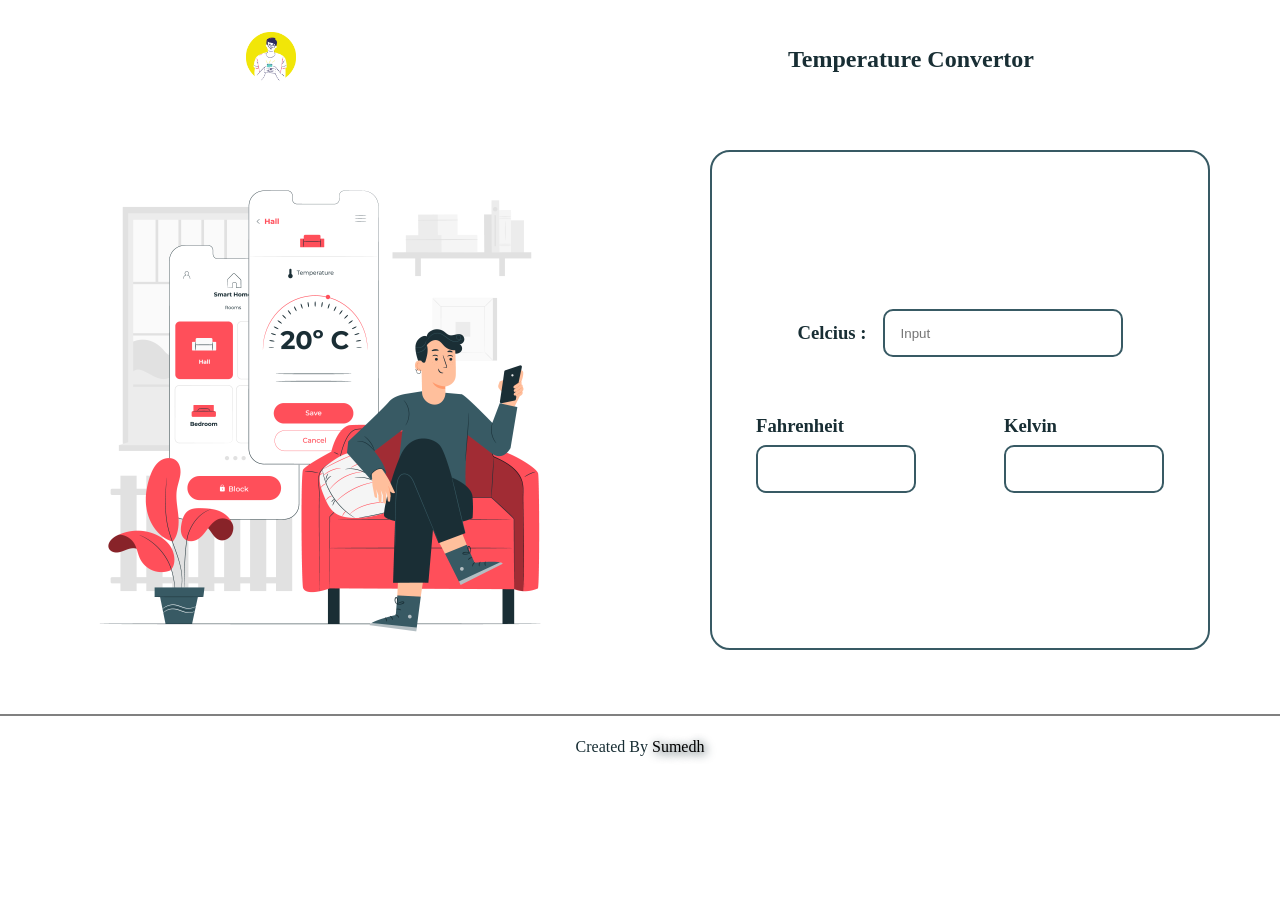
<file: WebProjects/demo/Temperature Converter/index.html>
<!DOCTYPE html>
<html lang="en">

<head>
    <meta charset="UTF-8">
    <meta name="viewport" content="width=device-width, initial-scale=1.0">
    <title>Temperator Convertor</title>
    <link rel="stylesheet" href="style.css">
    <script src="index.js"></script>
</head>

<body>
    <section class="header">
        <a href="">
            <img class="logo" src="src/pic.png" alt="">
        </a>
        <h2>Temperature Convertor</h2>
    </section>
    <section class="main">
        <div class="container">
            <img src="src/img000.jpg" alt="">

            <div class="temp-list">
                <div class="temp-In">
                    <h3>Celcius : </h3>
                    <input id="inputCelcius" type="number" placeholder="Input"
                        oninput="temperatureConverter(this.value)" onchange="temperatureConverter(this.value)">
                </div>
                <div class="temp-Out">
                    <div class="Fahrenheit">
                        <h3>Fahrenheit</h3>
                        <div class="output" id="outputFahrenheit"></div>
                    </div>
                    <div class="Kelvin">
                        <h3>Kelvin</h3>
                        <div class="output" id="outputKelvin"></div>
                    </div>
                </div>

            </div>
        </div>
    </section>
    <footer>
        <span class="f-text1">
            Created By <a href="https://github.com/sumedhx" target="_blank">Sumedh</a>
        </span>
    </footer>
</body>

</html>
</file>
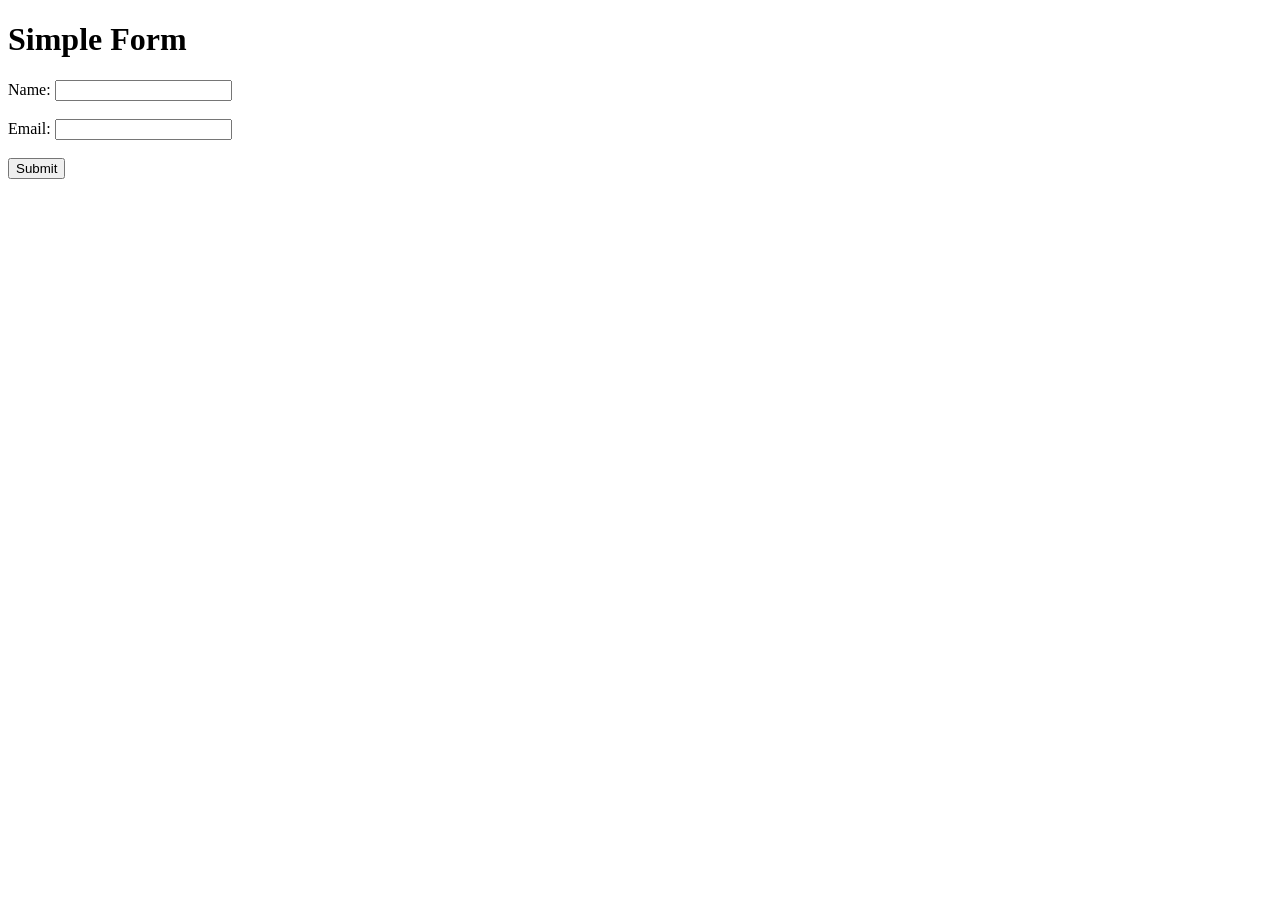
<file: WebProjects/demo/form.html>
<!DOCTYPE html>
<html>
<head>
    <title>Simple Form</title>
</head>
<body>
    <h1>Simple Form</h1>
    <form action="submit.php" method="POST">
        <label for="name">Name:</label>
        <input type="text" id="name" name="name" required><br><br>

        <label for="email">Email:</label>
        <input type="email" id="email" name="email" required><br><br>

        <input type="submit" value="Submit">
    </form>
</body>
</html>
</file>
<file: WebProjects/demo/Temperature Converter/style.css>
*{
    margin: 0;
    padding: 0;
    box-sizing: border-box;
    /* border: 1px solid black; */
}
body{
    /* background-color: #f5f5f5; */
    color: #182E34;
    overflow-x: hidden;
    
}
.header{
    display: flex;
    justify-content: space-around;
    align-items: center;
    padding: 2rem 0;
}
.header a .logo{
    width: 50px;
    height: 50px;
}

.main{
    margin: 2rem 0;
}
.main .container{
    display: flex;
    justify-content: space-around;
    align-items: center;
}
.main img{
    width: 500px;
    height: 500px;
}

.temp-list{
    width: 500px;
    height: 500px;
    display: flex;
    flex-direction: column;
    justify-content: center;
    align-items: center;
    gap: 3rem;
    border: 2px solid #385A64;
    border-radius: 20px;
}
.temp-In{
    display: flex;
    justify-content: space-around;
    align-items: center;
    gap: 1rem;
}
.temp-In input{
    width: 15rem;
    height: 3rem;
    margin: 2px 0;
    padding: 0 1rem;
    border-radius: 10px;
    border: none;
    border: 2px solid #385A64;
    /* box-shadow: 1px 1px 10px #FF4F5B; */
}
.temp-In input:hover{
    /* border: 1px solid #FF4F5B; */
    box-shadow: 1px 1px 10px #192F35;
    transition: .2s ease-in;
}
.temp-Out{
    width: 100%;
    display: flex;
    justify-content: space-around;
    align-items: center;
}
.Fahrenheit h3, .Kelvin h3{
    margin: .5rem 0rem;
}

.temp-Out .output{
    width: 10rem;
    height: 3rem;
    background-color: white;
    border-radius: 10px;
    display: flex;
    justify-content: center;
    align-items: center;
    border: 2px solid #385A64;
}

footer{
    margin-top: 4rem;
    height: 4rem;
    display: flex;
    flex-direction: column;
    justify-content: center;
    align-items: center;
    border-top: 2px solid grey;

}
footer .f-text1{
    font-weight: 500;
}
footer .f-text1 a{
    text-decoration: none;
    color: black;
    text-shadow: 2px 2px 10px #192F35;
}

/* Responsive Code */

@media(max-width:1024px) {
    .main .container img{
        width: 400px;
        height: 400px;
    }
    .temp-list{
        width: 400px;
        height: 400px;
    }
}

@media(max-width:768px){
    .temp-In input{
        width: 10rem;
    }
    .temp-Out .output{
        width: 7rem;
    }
}

@media(max-width:425px){
    .main .container{
        position: relative;
    }
    .main .container img{
        position: absolute;
        z-index: -1;
        opacity: .3;
    }
    .temp-list{
        gap: 2rem;
        width: 350px;
    }
}

@media(max-width:320px){
    .header h2{
        font-size: 16px;
    }
    .main .container img{
        width: 300px;
        height: 300px;
    }
}
</file>
